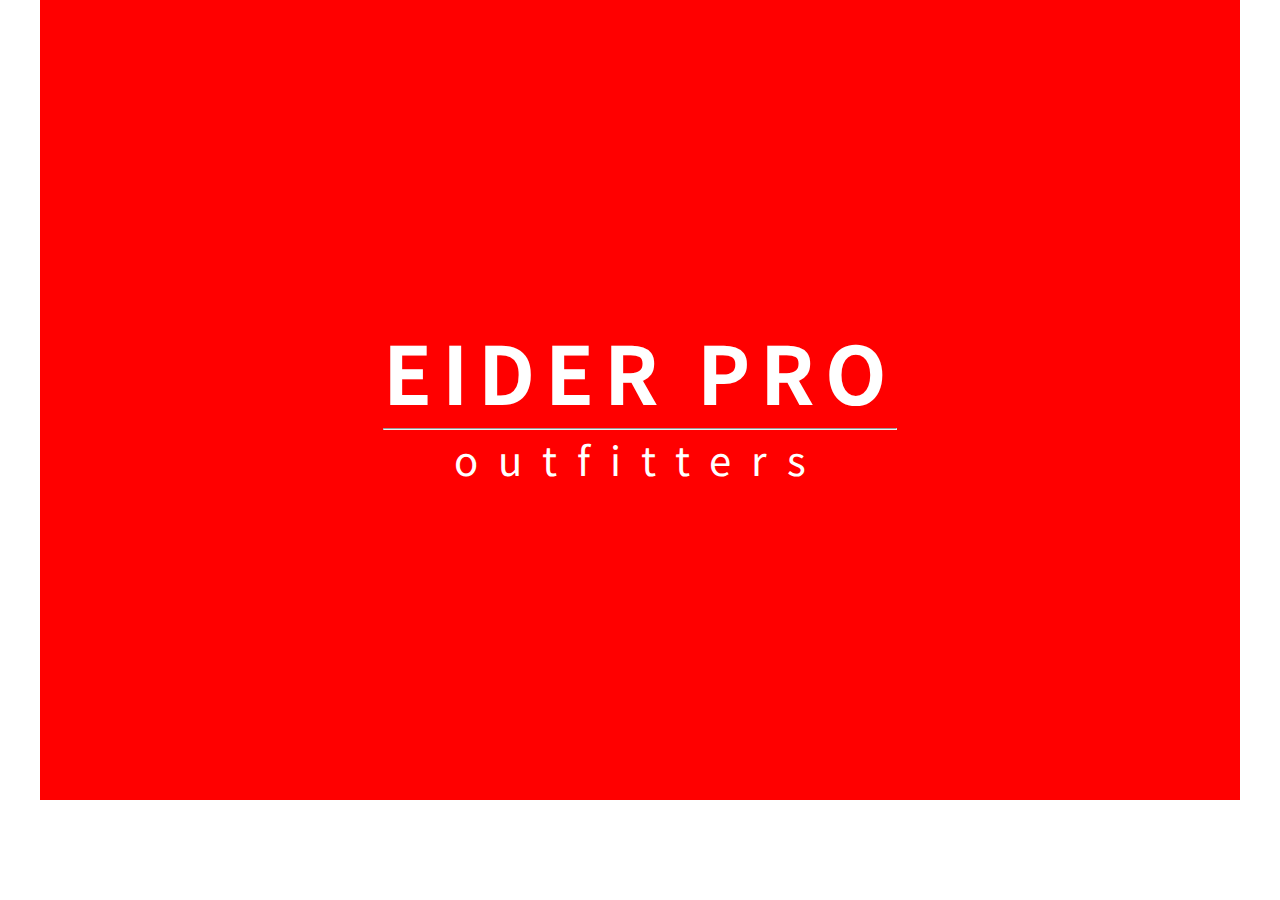
<file: index.html>
<!DOCTYPE html>
<html lang="en" dir="ltr">
  <head>
    <meta charset="utf-8">
    <meta name="description" content="Define a description of your web page">
    <meta name="keywords" content="Hunting Hunt Ducks Duck Eider Pro Outfitters  ">
    <meta name="author" content="Miguel Guijarro">
    <meta http-equiv="refresh" content="60">
    <meta name="viewport" content="width=device-width, initial-scale=1.0">

    <title>Eider Pro</title>

    <link rel="stylesheet" href="css/master.css">

    <!--Fonts a utilizar-->
    <link href="https://fonts.googleapis.com/css?family=Noto+Sans+HK:100,300,400,700&display=swap" rel="stylesheet">


  </head>
  <body>
    <!--Header-->
    <div class="header-container">
      <div class="header">
        <div class="logo">
          <div class="eider-pro">EIDER PRO</div>
          <hr class="line-logo">
          <div class="outfitters">outfitters</div>
        </div>
        <div class="slogan"></div>
        <div class="button"></div>
      </div>
    </div>


  </body>
</html>
</file>
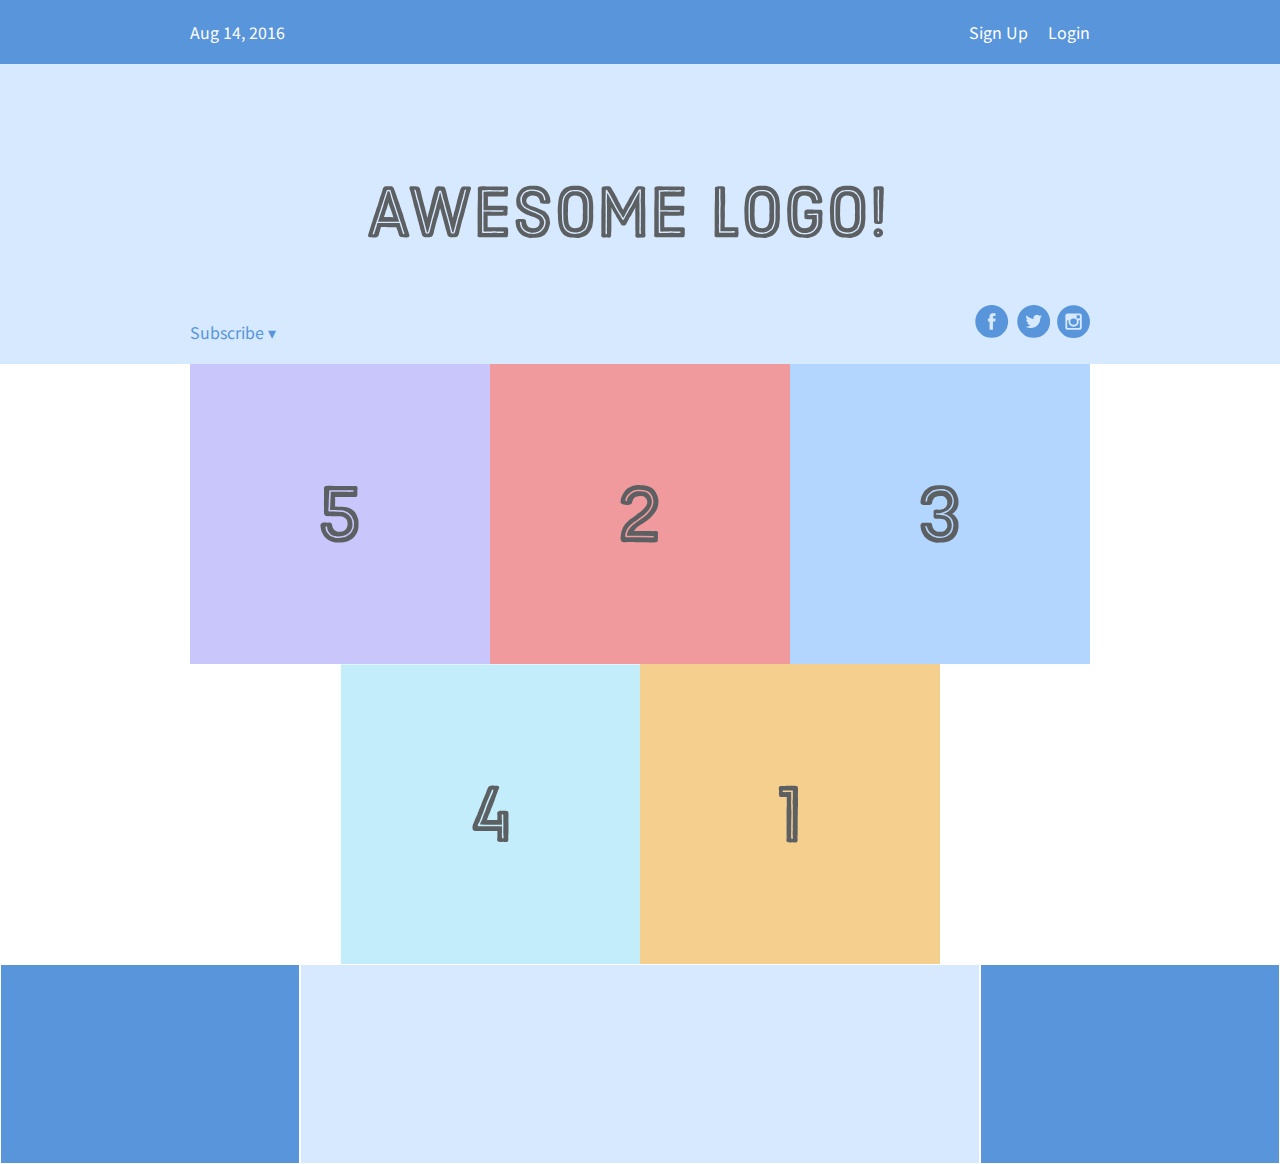
<file: internetishard.html>
<!DOCTYPE html>
<html lang="en" dir="ltr">
  <head>
    <meta charset="utf-8">
    <title>Hunt-Test</title>

    <link rel="stylesheet" href="css/internetishard.css">

    <!--Fonts a utilizar-->
    <link href="https://fonts.googleapis.com/css?family=Noto+Sans+HK:100,300,400,700&display=swap" rel="stylesheet">


  </head>
  <body>
    <div class="menu-container">
      <div class="menu">
        <!--Menu bottons-->
        <div class="date">Aug 14, 2016</div>
        <!--
        <div class="links">
          <div class="signup">Sign Up</div>
          <div class="login">Login</div>
        </div>
        -->
        <div class="signup">Sign Up</div>
        <div class="login">Login</div>
      </div>
    </div>
    <div class="header-container">
      <div class="header">
        <div class="subscribe">Subscribe &#9662;</div>
        <div class="logo"><img src="images/awesome-logo.svg" alt=""></div>
        <div class="social"><img src="images/social-icons.svg" alt=""></div>
      </div>
    </div>
    <div class="photo-grid-container">
      <div class="photo-grid">
        <div class="photo-grid-item first-item">
          <img src="images/one.svg" alt="">
        </div>
        <div class="photo-grid-item">
          <img src="images/two.svg" alt="">
        </div>
        <div class="photo-grid-item">
          <img src="images/three.svg" alt="">
        </div>
        <div class="photo-grid-item">
          <img src="images/four.svg" alt="">
        </div>
        <div class="photo-grid-item last-item">
          <img src="images/five.svg" alt="">
        </div>
      </div>
    </div>
    <div class="footer">
      <div class="footer-item footer-one"></div>
      <div class="footer-item footer-two"></div>
      <div class="footer-item footer-three"></div>
    </div>

  </body>
</html>
</file>
<file: css/master.css>
/*
Principales recursos:
  WebPage a mejorar:
    https://eiderpro.com/#9b2d0546-5a2a-49f7-b6ed-f5421509d7cb
    https://www.templatemonster.com/demo/58791.html


  Paleta de colores a utilizar:
    https://coolors.co/2d728f-e1eff6-97d2fb-348aa8-add7f6
    https://coolors.co/d8dbe2-a9bcd0-58a4b0-373f51-1b1b1e

  Extras:
    Path WebDeb
    https://www.reddit.com/r/webdev/comments/6z2a7d/a_learning_path_to_become_fullstack_web_developer/
    Body structure:
    https://www.w3schools.com/css/tryit.asp?filename=trycss3_flexbox_website2
    InternetIsHard:
    https://internetingishard.com/html-and-css/
    CSS-TRICKS:
    https://css-tricks.com/snippets/css/a-guide-to-flexbox/

    RESOURCES:
    https://unsplash.com/photos/D9q8pFooJ-g
    https://codepen.io/gzaman/pen/zMKBjY




*/
* {
  font-family: 'Noto Sans HK', sans-serif;
  margin: 0;
  padding: 0;
  box-sizing: border-box; /*<-*/
}

.header-container {
  height: 800px;
  display: flex;
  background-image: url("https://images.unsplash.com/photo-1447749506926-b897c10cffc1?ixlib=rb-1.2.1&ixid=eyJhcHBfaWQiOjEyMDd9&auto=format&fit=crop&w=1500&q=80");

  /*background-image: url("../images/ocean.svg");*/
  background-size: cover;
  background-repeat: no-repeat;
  justify-content: center;
}

.header {
  width: 1200px;
  height: 800px;
  display: flex;
  justify-content: center;
  align-items: center;
  background-color: red;
}

.logo {
  display: flex;
  flex-direction: column;
}

.eider-pro {
  color: white;
  text-align: center;
  letter-spacing: 10px;
  font-size: 80px;
  font-weight: 700;
}

.outfitters {
  color: white;
  text-align: center;
  letter-spacing: 20px;
  font-size: 40px;
  font-weight: 400;



}
</file>
<file: css/internetishard.css>
/*
Principales recursos:
  WebPage a mejorar:
    https://eiderpro.com/#9b2d0546-5a2a-49f7-b6ed-f5421509d7cb
    https://www.templatemonster.com/demo/58791.html


  Paleta de colores a utilizar:
    https://coolors.co/2d728f-e1eff6-97d2fb-348aa8-add7f6
    https://coolors.co/d8dbe2-a9bcd0-58a4b0-373f51-1b1b1e

  Extras:
    Path WebDeb
    https://www.reddit.com/r/webdev/comments/6z2a7d/a_learning_path_to_become_fullstack_web_developer/
    Body structure:
    https://www.w3schools.com/css/tryit.asp?filename=trycss3_flexbox_website2
    InternetIsHard:
    https://internetingishard.com/html-and-css/



*/
* {
  font-family: 'Noto Sans HK', sans-serif;
  margin: 0;
  padding: 0;
  box-sizing: border-box; /*<-*/
}

/*  MENU CLASSES AND CSS STUFF  */
.menu-container {
  color: #fff;
  background-color: #5995DA;  /* Blue */
  padding: 20px 0; /*<-*/
  display: flex;
  justify-content: center;
}

.menu {
  /*border: 1px solid #fff; For debugging*/
  width: 900px;
  display: flex;
  justify-content: space-between;
}

.links {
  /*border: 1px solid #fff; For debugging*/
  display: flex;
  justify-content: flex-end;
}

.login {
  margin-left: 20px;
}

.signup {
  margin-left: auto;
}

/*  HEADER CLASSES AND CSS STUFF  */
.header-container {
  color: #5995DA;
  background-color: #D6E9FE;
  display: flex;
  justify-content: center;
}

.header {
  width: 900px;
  height: 300px;
  display: flex;
  justify-content: space-between;
  align-items: center;
}

/*  GRID-PHOTOS CLASSES AND CSS STUFF  */
.photo-grid-container {
  display: flex;
  justify-content: center;
}

.photo-grid {
  width: 900px;
  display: flex;
  justify-content: center;
  flex-wrap: wrap;
  flex-direction: row;
  align-items: center;
}

.photo-grid-item {
  border: 0px solid #fff;
  width: 300px;
  height: 300px;
}

.first-item {
  order: 1;
}

.last-item {
  order: -1;
}

.social, .subscribe {
  align-self: flex-end;
  margin-bottom: 20px;
}

/*  FOOTER CLASSES AND CSS STUFF  */
.footer {
  display: flex;
  justify-content: space-between;
}

.footer-item {
  border: 1px solid #fff;
  background-color: #D6E9FE;
  height: 200px;
  flex: 1;
}

.footer-one, .footer-three {
  background-color: #5995DA;
  flex: initial;
  width: 300px;
}

/*
.main_container {

    position: fixed;
    width: 100%;
    height: 100%;
    left: 0;
    top: 0;
    background: white;
    z-index: 10;
}

.main_menu_flex {
  width: 100%;
  height: 100px;
  background: #1B1B1E;
  display: flex;
}
*/
</file>
